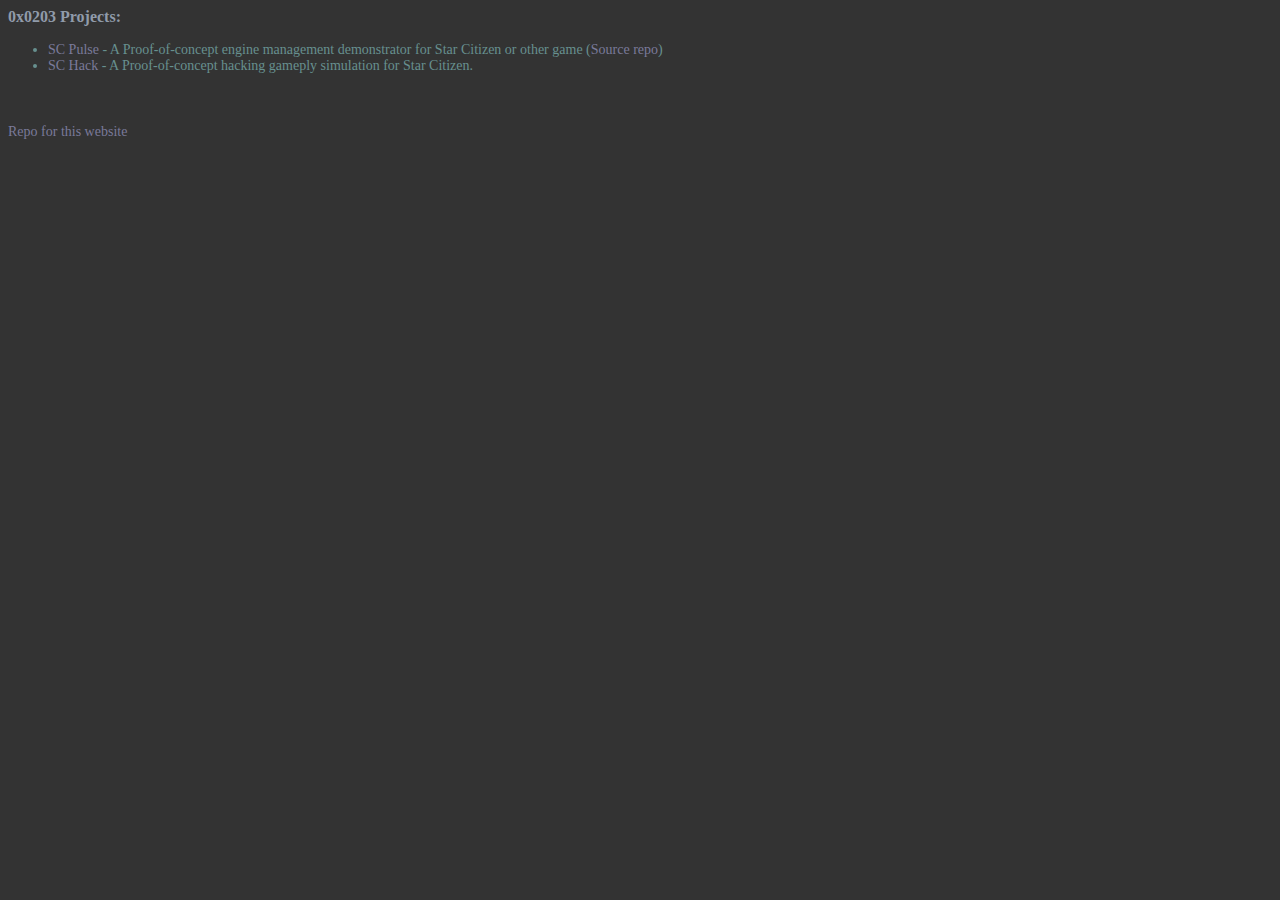
<file: index.html>
<html>
    <head>
	<title>0x0203 Github index.html</title>
	<style type="text/css">
	    @import url("css/styles.css");
	</style>
    </head>
    <body>
	<h3>0x0203 Projects:</h3>
	<ul>
	    <li>
		<a href=scpulse/scpulse_web.html>SC Pulse</a> - A Proof-of-concept engine management demonstrator for Star Citizen or other game (<a href="https://github.com/0x0203/scpulse">Source repo</a>)
	    </li>
	    <li>
		<a href="https://github.com/0x0203/schack_poc">SC Hack</a> - A Proof-of-concept hacking gameply simulation for Star Citizen.
	    </li>
	</ul>
	<br/>
	<br/>
	<a href="https://github.com/0x0203/0x0203.github.io">Repo for this website</a>
    </body>
</html>
</file>
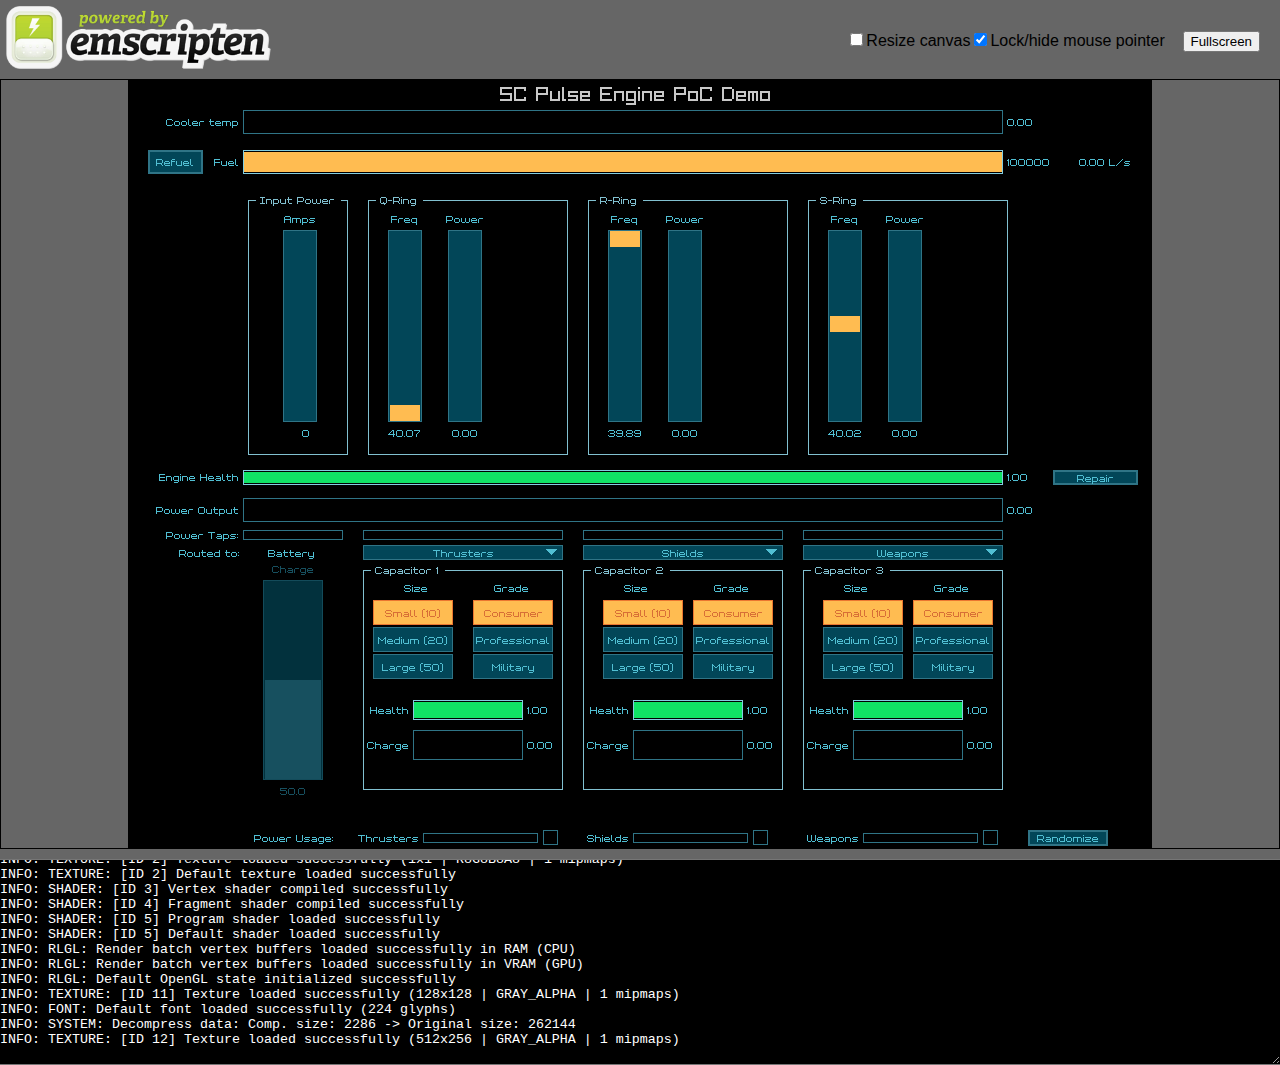
<file: scpulse/scpulse_web.html>
<!doctypehtml><html lang=en-us><head><meta charset=utf-8><meta content="text/html; charset=utf-8"http-equiv=Content-Type><title>Emscripten-Generated Code</title><style>body{font-family:arial;margin:0;padding:none}.emscripten{padding-right:0;margin-left:auto;margin-right:auto;display:block}div.emscripten{text-align:center}div.emscripten_border{border:1px solid #000}canvas.emscripten{border:0 none;background-color:#000}#emscripten_logo{display:inline-block;margin:0;padding:6px;width:265px}.spinner{height:30px;width:30px;margin:0;margin-top:20px;margin-left:20px;display:inline-block;vertical-align:top;-webkit-animation:rotation .8s linear infinite;-moz-animation:rotation .8s linear infinite;-o-animation:rotation .8s linear infinite;animation:rotation .8s linear infinite;border-left:5px solid #ebebeb;border-right:5px solid #ebebeb;border-bottom:5px solid #ebebeb;border-top:5px solid #787878;border-radius:100%;background-color:#bdd72e}@-webkit-keyframes rotation{from{-webkit-transform:rotate(0)}to{-webkit-transform:rotate(360deg)}}@-moz-keyframes rotation{from{-moz-transform:rotate(0)}to{-moz-transform:rotate(360deg)}}@-o-keyframes rotation{from{-o-transform:rotate(0)}to{-o-transform:rotate(360deg)}}@keyframes rotation{from{transform:rotate(0)}to{transform:rotate(360deg)}}#status{display:inline-block;vertical-align:top;margin-top:30px;margin-left:20px;font-weight:700;color:#787878}#progress{height:20px;width:300px}#controls{display:inline-block;float:right;vertical-align:top;margin-top:30px;margin-right:20px}#output{width:100%;height:200px;margin:0 auto;margin-top:10px;border-left:0;border-right:0px;padding-left:0;padding-right:0;display:block;background-color:#000;color:#fff;font-family:'Lucida Console',Monaco,monospace;outline:0}</style></head><body bgcolor=#666666><a href=http://emscripten.org><img id=emscripten_logo src=[data-uri]></a><div class=spinner id=spinner></div><div class=emscripten id=status>Downloading...</div><span id=controls><span><input type=checkbox id=resize>Resize canvas</span><span><input type=checkbox id=pointerLock checked>Lock/hide mouse pointer    </span><span><input type=button onclick='Module.requestFullscreen(document.getElementById("pointerLock").checked,document.getElementById("resize").checked)'value=Fullscreen></span></span><div class=emscripten><progress hidden id=progress max=100 value=0></progress></div><div class=emscripten_border><canvas class=emscripten id=canvas oncontextmenu=event.preventDefault() tabindex=-1></canvas></div><textarea id=output rows=8></textarea><script>var statusElement=document.getElementById("status"),progressElement=document.getElementById("progress"),spinnerElement=document.getElementById("spinner"),Module={print:function(){var e=document.getElementById("output");return e&&(e.value=""),function(t){arguments.length>1&&(t=Array.prototype.slice.call(arguments).join(" ")),console.log(t),e&&(e.value+=t+"\n",e.scrollTop=e.scrollHeight)}}(),canvas:(()=>{var e=document.getElementById("canvas");return e.addEventListener("webglcontextlost",(e=>{alert("WebGL context lost. You will need to reload the page."),e.preventDefault()}),!1),e})(),setStatus:e=>{if(Module.setStatus.last||(Module.setStatus.last={time:Date.now(),text:""}),e!==Module.setStatus.last.text){var t=e.match(/([^(]+)\((\d+(\.\d+)?)\/(\d+)\)/),n=Date.now();t&&n-Module.setStatus.last.time<30||(Module.setStatus.last.time=n,Module.setStatus.last.text=e,t?(e=t[1],progressElement.value=100*parseInt(t[2]),progressElement.max=100*parseInt(t[4]),progressElement.hidden=!1,spinnerElement.hidden=!1):(progressElement.value=null,progressElement.max=null,progressElement.hidden=!0,e||(spinnerElement.style.display="none")),statusElement.innerHTML=e)}},totalDependencies:0,monitorRunDependencies:e=>{this.totalDependencies=Math.max(this.totalDependencies,e),Module.setStatus(e?"Preparing... ("+(this.totalDependencies-e)+"/"+this.totalDependencies+")":"All downloads complete.")}};Module.setStatus("Downloading..."),window.onerror=e=>{Module.setStatus("Exception thrown, see JavaScript console"),spinnerElement.style.display="none",Module.setStatus=e=>{e&&console.error("[post-exception status] "+e)}}</script><script async src=scpulse_web.js></script></body></html>
</file>
